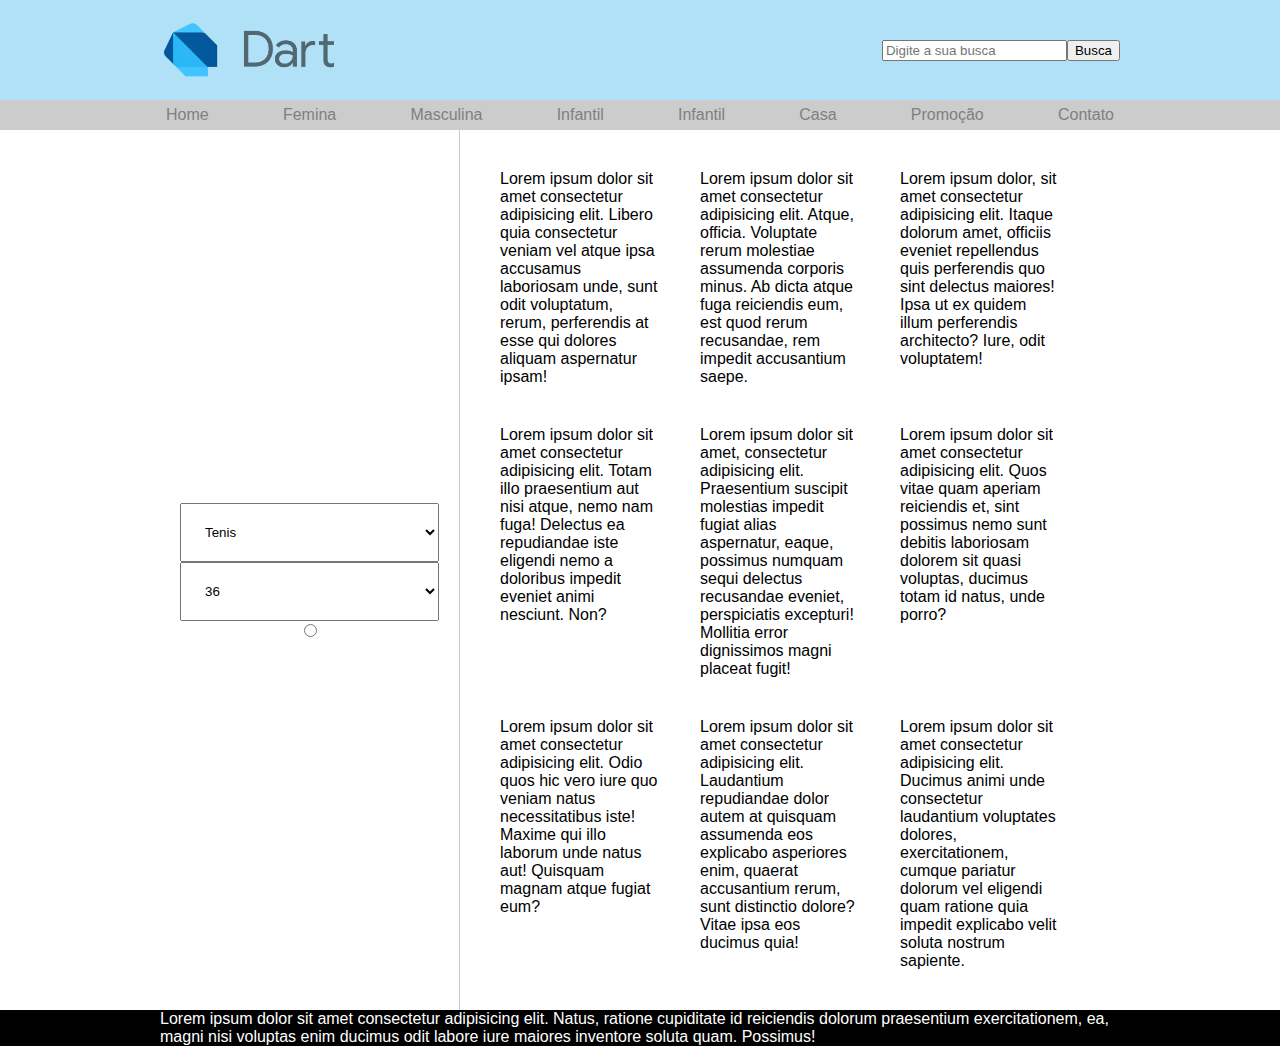
<file: index.html>
<!DOCTYPE html>
<html lang="pt-br">
<head>
    <meta charset="UTF-8">
    <meta name="viewport" content="width=device-width, initial-scale=1.0">
    <meta http-equiv="X-UA-Compatible" content="ie=edge">
    <title>Layout - WIP</title>
    <link rel="stylesheet" href="./css/style.css"/> 
</head>
<body>
    <header> 
        <div class="container">
            <img id="logo" src="./img/logo.png" alt="Logo Dart Language">
            <form >
                 <input type="text" name="busca" placeholder="Digite a sua busca">
                 <button>Busca</button>
            </form>
        </div>
    </header>

    <nav>
        <ul class="container" >
            <li><a href="">Home</a></li>
            <li><a href="">Femina</a></li>
            <li><a href="">Masculina</a></li>
            <li><a href="">Infantil</a></li>
            <li><a href="">Infantil</a></li>
            <li><a href="">Casa</a></li>
            <li><a href="">Promoção</a></li>
            <li><a href="">Contato</a></li>
        </ul>

    </nav>

<div class="container lado-lado"> 
    <aside>
            <select name="tipo">
                <option value="">Tenis</option>
                <option value="">Sapatilhas</option>
                <option value="">Sandálias</option>
                <option value="">Tenis</option>
                <option value="">Sapatilhas</option>
                <option value="">Sandálias</option>
                <option value="">Tenis</option>
                <option value="">Sapatilhas</option>
                <option value="">Sandálias</option>

            </select>
        <select name="numeracao">
            <option value="">36</option>
            <option value="">37</option>
            <option value="">38</option>
            <option value="">36</option>
            <option value="">37</option>
            <option value="">38</option>
            <option value="">36</option>
            <option value="">37</option>
            <option value="">38</option>

        </select>
        <input type="radio" name="nike"/>   
        
    </aside>

    <main>
        <div class="produtos">
        <section>Lorem ipsum dolor sit amet consectetur adipisicing elit. Libero quia consectetur veniam vel atque ipsa accusamus laboriosam unde, sunt odit voluptatum, rerum, perferendis at esse qui dolores aliquam aspernatur ipsam!</section>
        <section>Lorem ipsum dolor sit amet consectetur adipisicing elit. Atque, officia. Voluptate rerum molestiae assumenda corporis minus. Ab dicta atque fuga reiciendis eum, est quod rerum recusandae, rem impedit accusantium saepe.</section>
        <section>Lorem ipsum dolor, sit amet consectetur adipisicing elit. Itaque dolorum amet, officiis eveniet repellendus quis perferendis quo sint delectus maiores! Ipsa ut ex quidem illum perferendis architecto? Iure, odit voluptatem!</section>
        <section>Lorem ipsum dolor sit amet consectetur adipisicing elit. Totam illo praesentium aut nisi atque, nemo nam fuga! Delectus ea repudiandae iste eligendi nemo a doloribus impedit eveniet animi nesciunt. Non?</section>
        <section>Lorem ipsum dolor sit amet, consectetur adipisicing elit. Praesentium suscipit molestias impedit fugiat alias aspernatur, eaque, possimus numquam sequi delectus recusandae eveniet, perspiciatis excepturi! Mollitia error dignissimos magni placeat fugit!</section>
        <section>Lorem ipsum dolor sit amet consectetur adipisicing elit. Quos vitae quam aperiam reiciendis et, sint possimus nemo sunt debitis laboriosam dolorem sit quasi voluptas, ducimus totam id natus, unde porro?</section>
        <section>Lorem ipsum dolor sit amet consectetur adipisicing elit. Odio quos hic vero iure quo veniam natus necessitatibus iste! Maxime qui illo laborum unde natus aut! Quisquam magnam atque fugiat eum?</section>
        <section>Lorem ipsum dolor sit amet consectetur adipisicing elit. Laudantium repudiandae dolor autem at quisquam assumenda eos explicabo asperiores enim, quaerat accusantium rerum, sunt distinctio dolore? Vitae ipsa eos ducimus quia!</section>
        <section>Lorem ipsum dolor sit amet consectetur adipisicing elit. Ducimus animi unde consectetur laudantium voluptates dolores, exercitationem, cumque pariatur dolorum vel eligendi quam ratione quia impedit explicabo velit soluta nostrum sapiente.</section>
        </div> 

    </main>
    </div>

    <footer>
        <div class="container">
Lorem ipsum dolor sit amet consectetur adipisicing elit. Natus, ratione cupiditate id reiciendis dolorum praesentium exercitationem, ea, magni nisi voluptas enim ducimus odit labore iure maiores inventore soluta quam. Possimus!
    </div>
</footer>
    
</body>
</html>
</file>
<file: css/style.css>
* { 
    box-sizing: border-box;
}
html {
    height: 100%;
}

body {
    margin: 0;
    padding: 0;
    font-family: sans-serif;
    display: flex;
    flex-direction: column;
    height: 100%;
}
header {
    background-color: #8fd4f3b3;   
    height: 100px; 
}
header .container {
    display: flex;
    align-items: center;
    justify-content: space-between;
    padding: 20px 0\; 
}
#logo {
    height: 100px;
    
    }
.container {
    width: 960px;
    margin-left: auto;
    margin-right: auto;
}
input:focus {
    outline:none;
}
nav {
    background-color:  #CCC;
}
form {
    display: flex;
}
nav ul {
    height: 30px;
    display: flex;
    flex-direction: row;
    justify-content: space-between;
    align-items: center;
    align-content: center;
    margin: 0;
    padding: 0;
    list-style: none;
}
 nav>ul>li>a {

    text-decoration: none;
     padding: 6px;
     display: inline-block;
     color: grey;
     
 }
 a:hover{
     background-color: rgba(255,255,255,0.3) }

aside { 
    flex-grow: 0;
    flex-shrink: 0;
    flex-basis: 300px;
    padding: 20px;
    border-right: 1px solid #CCC;
    display: flex;
    flex-direction: column;
    justify-content: center;
}
aside select {
     padding: 20px;
     
}
.lado-lado {
    display: flex;
    justify-content: space-between;
}
main>.produtos {
    padding: 20px;
    display: flex;
    justify-content: row;
    flex-wrap: wrap;
}
main>.produtos>section {
    overflow: hidden;
    width: 200px;
    padding: 20px;
    border: 3px black;
    }
footer {
    background-color: black;
    color: white;
    margin-top: auto;
}
</file>
